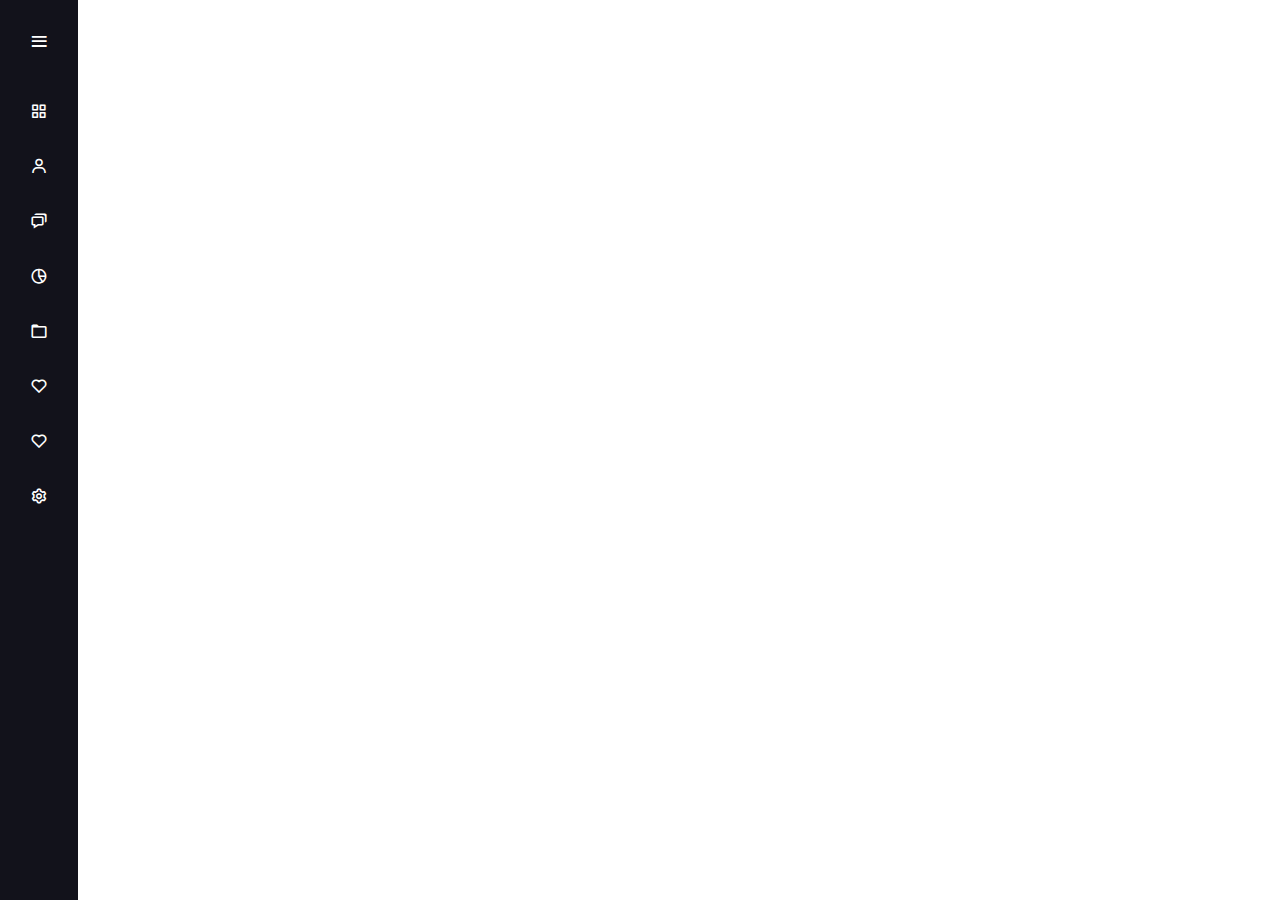
<file: ideathod/sidenavbar/index.html>
<!DOCTYPE html>
<html lang="en">

<head>
    <meta charset="UTF-8">
    <meta name="viewport" content="width=device-width, initial-scale=1.0">
    <title>side bar</title>
    <link href='https://unpkg.com/boxicons@2.1.4/css/boxicons.min.css' rel='stylesheet'>
    <!-- <link rel="stylesheet" href="style.css"> -->
    <style>
       * {
    margin: 0;
    padding: 0;
    font-family: "Madimi One", sans-serif;
}

.side-bar {
    position: fixed;
    top: 0;
    left: 0;
    width: 50px;
    height: 100%;
    background: rgb(18, 18, 27);
    padding: 6px 14px;
    transition: .5s;
}
.side-bar.active{
    width: 250px;
}

.side-bar .logo-menu {
    display: flex;
    align-items: center;
    width: 100%;
    height: 70px;

}

.side-bar .logo-menu .logo {
    font-size: 25px;
    color: #fff;
    pointer-events: none;
    opacity: 0;
    transition: .3s;
}
.side-bar.active .logo-menu .logo{
   opacity: 1;
   transition-delay: .2s; 
}

.side-bar .logo-menu .toggle-btn {
    position: absolute;
    left: 50%;
    transform: translateX(-50%);

    width: 40px;
    height: 40px;
    font-size: 22px;
    color: #fff;
    text-align: center;
    line-height: 40px;
    cursor: pointer;
}
.side-bar.active .logo-menu .toggle-btn{
    left: 90%;
}

.side-bar .list {
    margin-top: 10px;
}

.list .list-item {
    list-style: none;
    text-decoration: none;
    width: 100%;
    height: 50px;
    margin: 5px 0;
    line-height: 50px;
}

.list .list-item a {
    display: flex;
    align-items: center;
    font-size: 18px;
    color: #fff;
    text-decoration: none;
    white-space: nowrap;
    border-radius: 6px;
    transform: .5s;
   
}
.side-bar .list-item a i{
    min-width: 50px;
    height: 50px;
    text-align:  center;
    line-height: 50px;
}
.list .list-item.active a, 
.list .list-item a:hover{
    background-color:rgba(255, 255 , 255, .2);
}
.side-bar .list-name{
    opacity: 0;
    pointer-events: none;
    transition: opacity .3s ;

}
.side-bar.active .list-name{
    opacity: 1;
    pointer-events: auto;
}
@media screen and (min-device-width: 335px) and (max-device-width: 700px) { 
    .side-bar {
        width: 10%;
        height: 8%;
        background: rgb(18, 18, 27);
        padding: 6px 14px;
        transition: .5s;
    }
    .side-bar.active{
        height: 100%;
       
    }
    .side-bar .list-name{
        opacity: 0;
        pointer-events: none;
        transition: opacity .3s ;
    
    }
    .side-bar.active .list-name{
        opacity: 1;
        pointer-events: auto;
    }
}


    </style>

</head>

<body>
    <nav></nav>
    <a href="">hello</a>
    <nav class="side-bar">
        <div class="logo-menu">
            <h2 class="logo">logo</h2>
            <i class="bx bx-menu toggle-btn"></i>

        </div>
        <ul class="list">

            <li class="list-item">
                <a href="#">
                    <i class="bx bx-grid-alt"></i>
                    <span class="list-name"> Dashboard</span>
                </a>
            </li>
            <li class="list-item"><a href="#"><i class="bx bx1 bx-user"></i>
                    <span class="list-name"></i>User</span></a>
            </li>
            <li class="list-item"><a href="#"><i class="bx bx1 bx-chat"></i>
                    <span class="list-name">Menssges</span></a>
            </li>
            <li class="list-item"><a href="#"><i class="bx bx1 bx-pie-chart-alt-2"></i>
                    <span class="list-name"></i>Analytics</span></a>
            </li>
            <li class="list-item"><a href="#"><i class="bx bx1 bx-folder"></i>
                    <span class="list-name">File Managers</span></a>
            </li>

            <li class="list-item"><a href="#"><i class="bx bx1 bx-heart"></i>
                    <span class="list-name">Other</span></a>
            </li>
            <li class="list-item"><a href="#"><i class="bx bx1 bx-heart"></i>
                    <span class="list-name">Saved</span></a>
            </li>
            <li class="list-item"><a href="#"><i class="bx bx1 bx-cog"></i>
                    <span class="list-name">Setting</span></a>
            </li>
        </ul>
    </nav>
    <map name=""></map>
    <script>
        const sideBar = document.querySelector(".side-bar");
        const toggleBtn = document.querySelector(".toggle-btn");
        const logoMenu=document.querySelector(".logo-menu");
        toggleBtn.addEventListener('click', () => {
            sideBar.classList.toggle('active');
            const logoMenu = toggleBtn.parentElement;

            // if (sideBar.classList.contains('active')) {
            //     console.log();
            //     sideBar.firstElementChild.innerHTML=' <h2 class="logo">logo</h2><i class="bx bx-menu toggle-btn "></i>';

            // } else {

                
            //     sideBar.firstElementChild.innerHTML=' <h2 class="logo">logo</h2><i class="bx bx-menu toggle-btn "></i>';
            // }
        })
    </script>

</body>

</html>
</file>
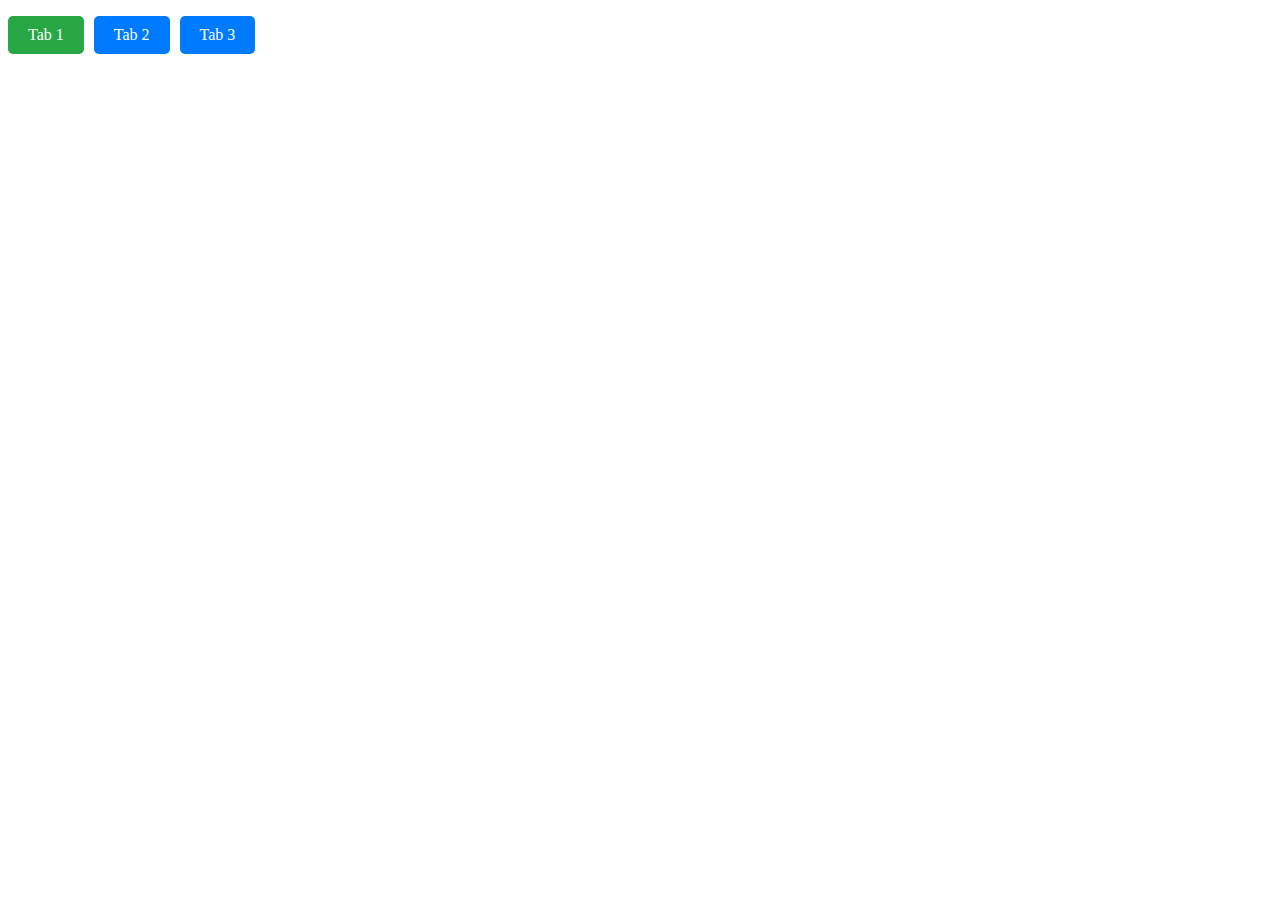
<file: ideathod/sidenavbar/demo.html>
<!DOCTYPE html>
<html lang="en">
<head>
<meta charset="UTF-8">
<meta name="viewport" content="width=device-width, initial-scale=1.0">
<title>Tab Menu</title>
<style>
    /* Style for the tab menu */
    .tab-menu {
        display: flex;
        list-style-type: none;
        padding: 0;
    }

    /* Style for each tab item */
    .tab-item {
        margin-right: 10px;
        padding: 10px 20px;
        cursor: pointer;
        background-color: #007bff; /* Default background color */
        color: #fff; /* Default text color */
        border-radius: 5px;
        transition: background-color 0.3s;
    }

    /* Style for tab item when hovered */
    .tab-item:hover {
        background-color: #0056b3; /* Darker background color on hover */
    }

    /* Style for active tab item */
    .tab-item.active {
        background-color: #28a745; /* Green background color for active tab */
    }
</style>
</head>
<body>
    <!-- Tab menu -->
    <ul class="tab-menu">
        <li class="tab-item active">Tab 1</li>
        <li class="tab-item">Tab 2</li>
        <li class="tab-item">Tab 3</li>
    </ul>

    <script>
        // JavaScript to handle tab switching
        document.addEventListener("DOMContentLoaded", function() {
            const tabs = document.querySelectorAll('.tab-item');

            tabs.forEach(tab => {
                tab.addEventListener('click', function() {
                    // Remove 'active' class from all tabs
                    tabs.forEach(tab => tab.classList.remove('active'));
                    // Add 'active' class to the clicked tab
                    this.classList.add('active');
                });
            });
        });
    </script>
</body>
</html>
</file>
<file: ideathod/sidenavbar/style.css>
* {
    margin: 0;
    padding: 0;
    font-family: "Madimi One", sans-serif;
}

.side-bar {
    position: fixed;
    top: 0;
    left: 0;
    width: 50px;
    height: 100%;
    background: rgb(18, 18, 27);
    padding: 6px 14px;
    transition: .5s;
}
.side-bar.active{
    width: 250px;
}

.side-bar .logo-menu {
    display: flex;
    align-items: center;
    width: 100%;
    height: 70px;

}

.side-bar .logo-menu .logo {
    font-size: 25px;
    color: #fff;
    pointer-events: none;
    opacity: 0;
    transition: .3s;
}
.side-bar.active .logo-menu .logo{
   opacity: 1;
   transition-delay: .2s; 
}

.side-bar .logo-menu .toggle-btn {
    position: absolute;
    left: 50%;
    transform: translateX(-50%);

    width: 40px;
    height: 40px;
    font-size: 22px;
    color: #fff;
    text-align: center;
    line-height: 40px;
    cursor: pointer;
}
.side-bar.active .logo-menu .toggle-btn{
    left: 90%;
}

.side-bar .list {
    margin-top: 10px;
}

.list .list-item {
    list-style: none;
    text-decoration: none;
    width: 100%;
    height: 50px;
    margin: 5px 0;
    line-height: 50px;
}

.list .list-item a {
    display: flex;
    align-items: center;
    font-size: 18px;
    color: #fff;
    text-decoration: none;
    white-space: nowrap;
    border-radius: 6px;
    transform: .5s;
   
}
.side-bar .list-item a i{
    min-width: 50px;
    height: 50px;
    text-align:  center;
    line-height: 50px;
}
.list .list-item.active a, 
.list .list-item a:hover{
    background-color:rgba(255, 255 , 255, .2);
}
.side-bar .list-name{
    opacity: 0;
    pointer-events: none;
    transition: opacity .3s ;

}
.side-bar.active .list-name{
    opacity: 1;
    pointer-events: auto;
}
@media screen and (min-device-width: 335px) and (max-device-width: 700px) { 
    .side-bar {
        width: 10%;
        height: 8%;
        background: rgb(18, 18, 27);
        padding: 6px 14px;
        transition: .5s;
    }
    .side-bar.active{
        height: 100%;
       
    }
    .side-bar .list-name{
        opacity: 0;
        pointer-events: none;
        transition: opacity .3s ;
    
    }
    .side-bar.active .list-name{
        opacity: 1;
        pointer-events: auto;
    }
}
</file>
